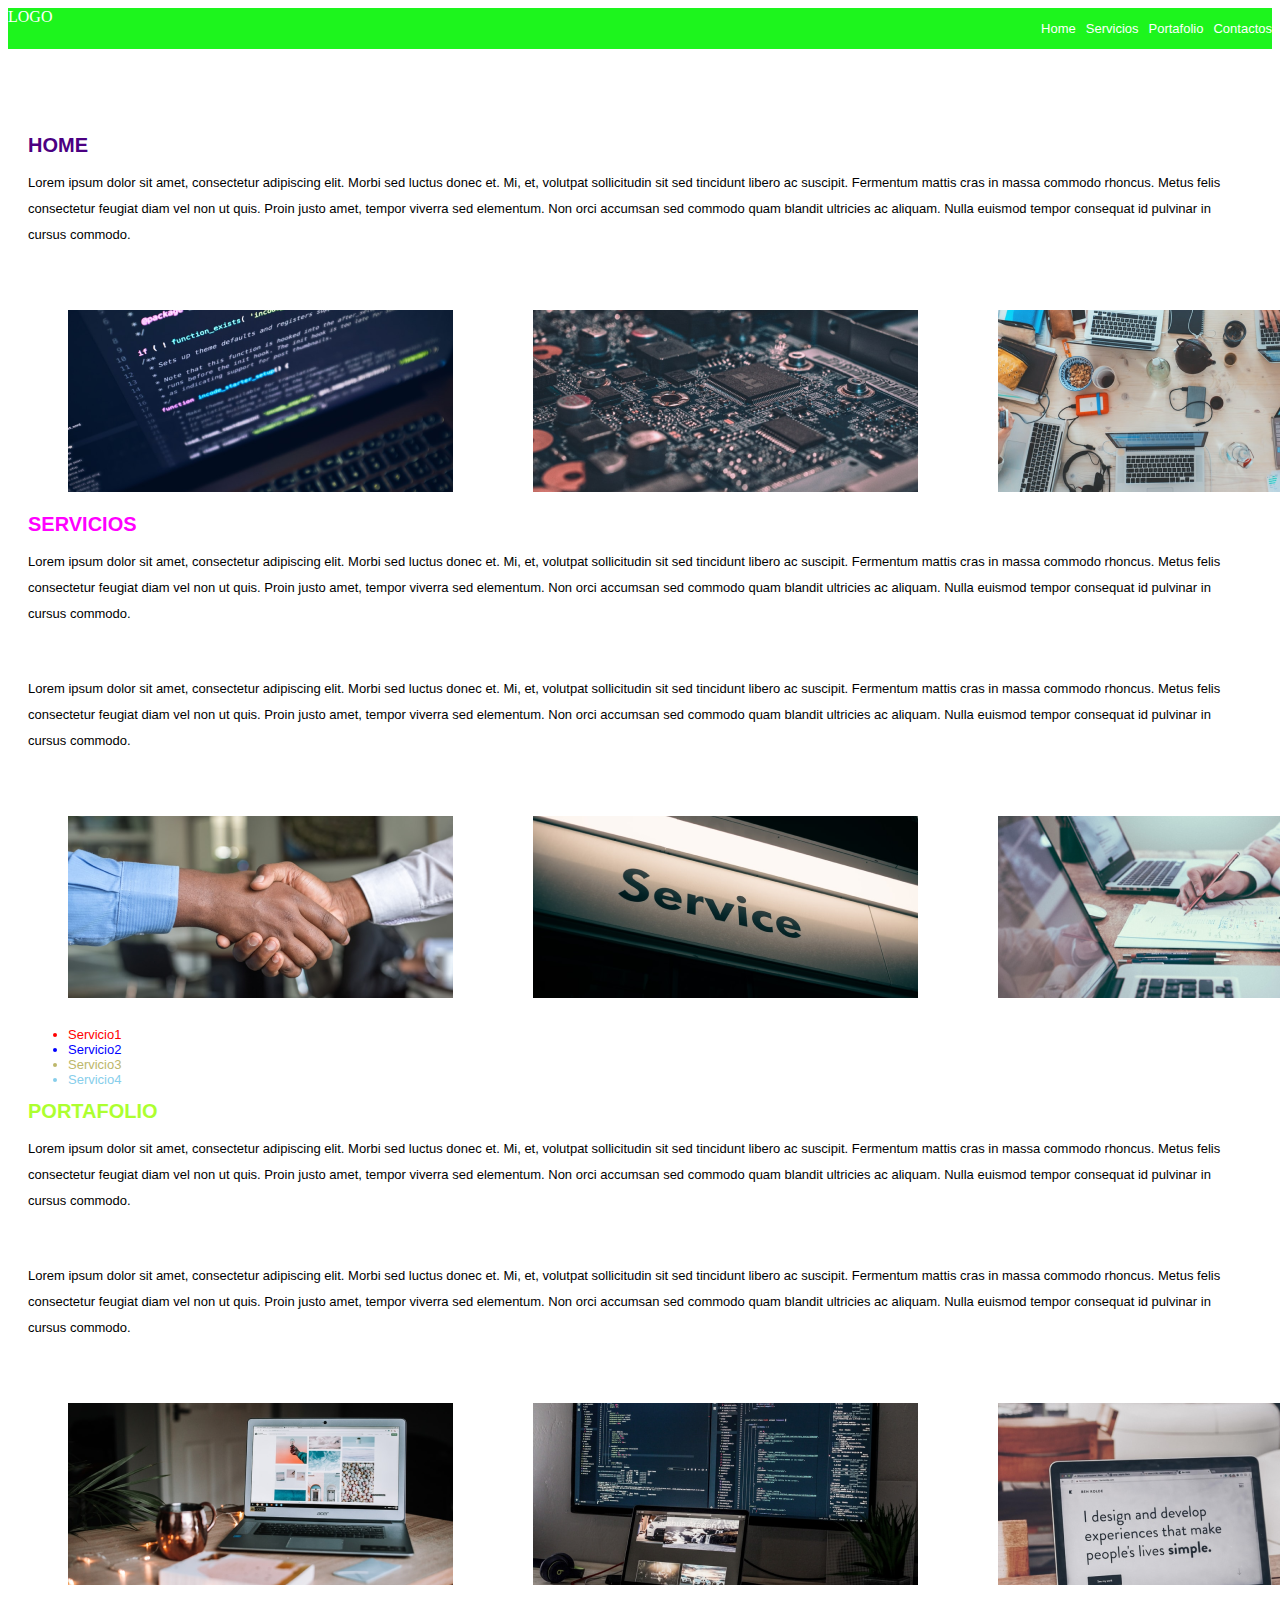
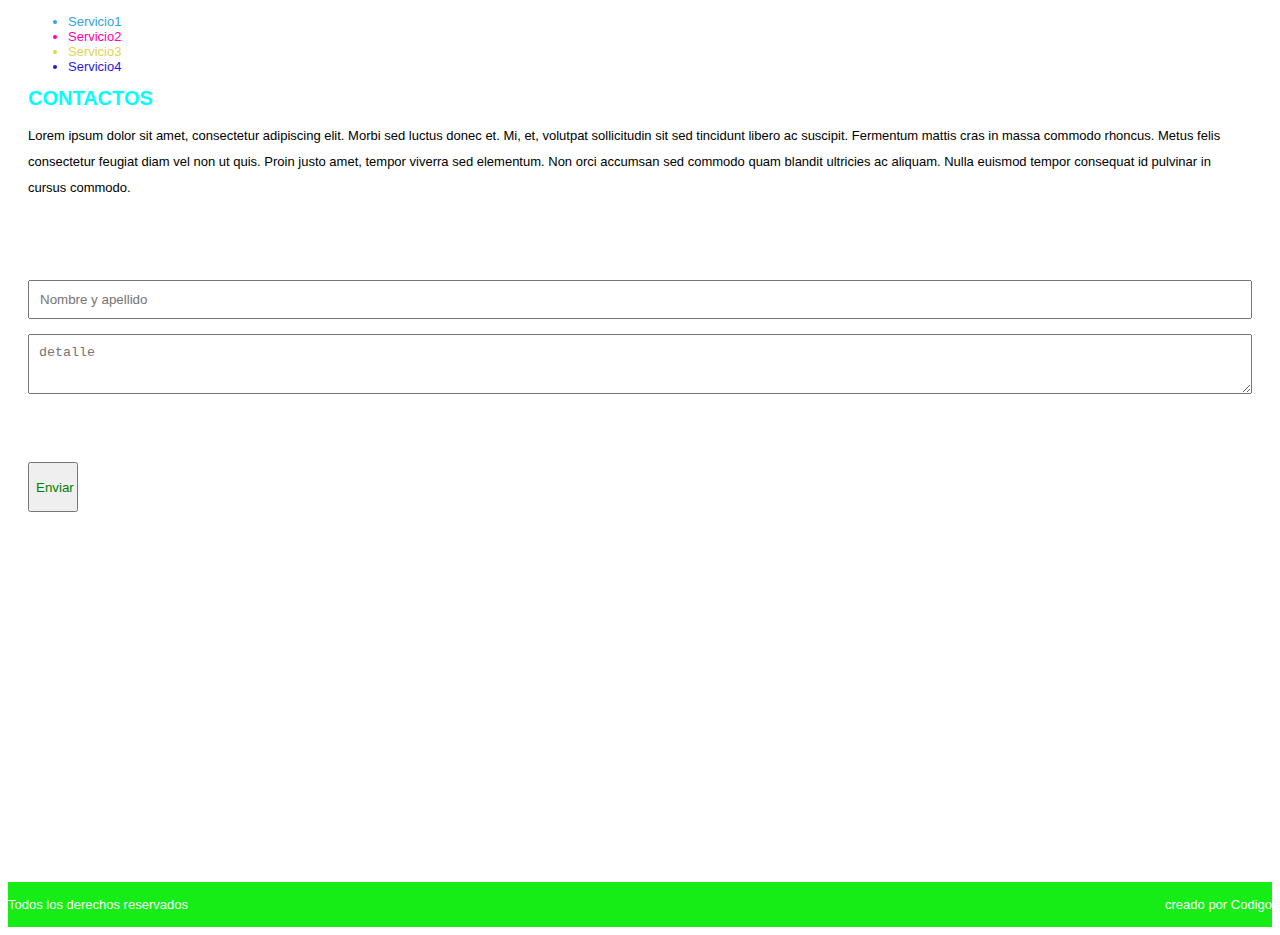
<file: index.html>
<!DOCTYPE html>
<html lang="en">
<head>
    <meta charset="UTF-8">
    <meta http-equiv="X-UA-Compatible" content="IE=edge">
    <meta name="viewport" content="width=device-width, initial-scale=1.0">
    <title>Index</title>
    <link rel="stylesheet" href="./style.css">
    <link href="./reset.css">
</head>

<body>

<div>
<header>
    <a href="/"  class="logo">
      LOGO
    </a>
    <nav>
        <ul>
            <li ><a href="./Home.html">Home</a></li>
            <li ><a href="./Servicios.html">Servicios</a></li>
            <li ><a href="./Portafolio.html">Portafolio</a></li>
            <li ><a href="./Contactos.html">Contactos</a></li>
        </ul>
    </nav>
</header>
<main>
    <section class="home">
     <h2>HOME</h2>
     <p>Lorem ipsum dolor sit amet, consectetur adipiscing elit. Morbi sed luctus donec et. Mi, et, volutpat sollicitudin sit sed tincidunt libero ac suscipit. Fermentum mattis cras in massa commodo rhoncus. Metus felis consectetur feugiat diam vel non ut quis. Proin justo amet, tempor viverra sed elementum. Non orci accumsan sed commodo quam blandit ultricies ac aliquam. Nulla euismod tempor consequat id pulvinar in cursus commodo.</p>
     <div class="figure-home">
        <figure>
            <img src="./imagenes/Rectangle 2.png">
           </figure>
       
           <figure>
               <img src="./imagenes/Rectangle 3.png">
           </figure>
       
           <figure>
                <img src="./imagenes/Rectangle 4.png">
           </figure>
     </div>
     
    </section>

    <section class="servicio">
     <div>
        <h2>SERVICIOS</h2>
     </div>   
    
    <p>Lorem ipsum dolor sit amet, consectetur adipiscing elit. Morbi sed luctus donec et. Mi, et, volutpat sollicitudin sit sed tincidunt libero ac suscipit. Fermentum mattis cras in massa commodo rhoncus. Metus felis consectetur feugiat diam vel non ut quis. Proin justo amet, tempor viverra sed elementum. Non orci accumsan sed commodo quam blandit ultricies ac aliquam. Nulla euismod tempor consequat id pulvinar in cursus commodo.</p>
    <p>Lorem ipsum dolor sit amet, consectetur adipiscing elit. Morbi sed luctus donec et. Mi, et, volutpat sollicitudin sit sed tincidunt libero ac suscipit. Fermentum mattis cras in massa commodo rhoncus. Metus felis consectetur feugiat diam vel non ut quis. Proin justo amet, tempor viverra sed elementum. Non orci accumsan sed commodo quam blandit ultricies ac aliquam. Nulla euismod tempor consequat id pulvinar in cursus commodo.</p> 
    
    <div class="figure-servicio">
        <figure>
            <img src="./imagenes/Rectangle 5.png">
        </figure>
    
        <figure>
            <img src="./imagenes/Rectangle 6.png">
        </figure>
    
        <figure>
            <img src="./imagenes/Rectangle 7.png"> 
        </figure>
    </div>
    

    <ul>
        <li>Servicio1</li> 
        <li>Servicio2</li> 
        <li>Servicio3</li> 
        <li>Servicio4</li> 
     </ul>

</section>

<section class="portafolio">

<h2>PORTAFOLIO</h2>
    
<p>Lorem ipsum dolor sit amet, consectetur adipiscing elit. Morbi sed luctus donec et. Mi, et, volutpat sollicitudin sit sed tincidunt libero ac suscipit. Fermentum mattis cras in massa commodo rhoncus. Metus felis consectetur feugiat diam vel non ut quis. Proin justo amet, tempor viverra sed elementum. Non orci accumsan sed commodo quam blandit ultricies ac aliquam. Nulla euismod tempor consequat id pulvinar in cursus commodo.</p>
    
<p>Lorem ipsum dolor sit amet, consectetur adipiscing elit. Morbi sed luctus donec et. Mi, et, volutpat sollicitudin sit sed tincidunt libero ac suscipit. Fermentum mattis cras in massa commodo rhoncus. Metus felis consectetur feugiat diam vel non ut quis. Proin justo amet, tempor viverra sed elementum. Non orci accumsan sed commodo quam blandit ultricies ac aliquam. Nulla euismod tempor consequat id pulvinar in cursus commodo.</p>
  
<div class="figure-portafolio">
    <figure>
        <img src="./imagenes/Rectangle 8.png">
    </figure>

    <figure>
        <img src="./imagenes/Rectangle 9.png">
     </figure>

     <figure>
        <img src="./imagenes/Rectangle 10.png">
    </figure>
  </div>  
   
    <ul>
        <li>Servicio1</li> 
        <li>Servicio2</li> 
        <li>Servicio3</li> 
        <li>Servicio4</li> 
     </ul>

</section>

<section class="contactos"> 
<div>
    <h2>CONTACTOS</h2>
</div>
        
 <P>Lorem ipsum dolor sit amet, consectetur adipiscing elit. Morbi sed luctus donec et. Mi, et, volutpat sollicitudin sit sed tincidunt libero ac suscipit. Fermentum mattis cras in massa commodo rhoncus. Metus felis consectetur feugiat diam vel non ut quis. Proin justo amet, tempor viverra sed elementum. Non orci accumsan sed commodo quam blandit ultricies ac aliquam. Nulla euismod tempor consequat id pulvinar in cursus commodo.</P> 
    <br>
    <br>
    <input type="text" name="Nombre y apellido" id="" placeholder="Nombre y apellido" width="100px" height="10px">
    <br>
    <br>
     <textarea placeholder="detalle"></textarea>
    <br>
    <br>
    <button class="enviar" type="submit">Enviar</button>

</section>
</main>
<br>
<br>
<footer>
<span class="footer1">Todos los derechos reservados</span>
<span class="footer2">creado por Codigo</span>
</footer>

</div>
</body>
</html>
</file>
<file: style.css>
body{
    font-family: Arial;
    font-size: 13px;
    color: black;
}

header{

    background-color: rgb(29, 245, 29);
    display: flex;
    justify-content:space-between;
}

h2{
    font-size: 20px;
    margin-top: 5px;
    margin-bottom: 5px;
}

p{
 font-weight: 400px;
 height: 114px;
 line-height: 26px;  
}

.logo{

    font-size: medium;
    font-family:arial bold;

}
section{

    border-bottom: 10px;
}


header nav{

    display: flex;
    justify-content:space-between;
    align-items: center;
}


header ul{

    display: flex;
}

header ul li{

    margin-right: 10px;
    list-style: none;
   
}

a{
    color: white;
    text-decoration: none;
    /*color: white;
    */
}

header ul li:last-child{
    margin-right: 0;
    
}

main{

    padding: 20px;
    margin-top: 60px;
    margin-bottom: 160px;
}

.home h2{

color: indigo;

}

.figure-home{

    display: flex;
}
.servicio h2{

    color:fuchsia;
}

.figure-servicio{

    display: flex;

}
.servicio ul li:nth-child(1){

    color:red
}

.servicio ul li:nth-child(2){
    color: blue;
}

.servicio ul li:nth-child(3){
    color:darkkhaki;
    
}

.servicio ul li:nth-child(4){

    color:skyblue;
}

.portafolio h2{

    color: greenyellow;
}

.figure-portafolio{

    display: flex;
}

.portafolio ul li:nth-child(1){

    color:#32a2e2
}

.portafolio ul li:nth-child(2){
    color: rgb(255, 0, 170);
}

.portafolio ul li:nth-child(3){
    color:rgb(224, 214, 75);
    
}

.portafolio ul li:nth-child(4){

    color:rgb(44, 24, 221);
}

.div .figure-portafolio{
    border-left: 10px;
}
.contactos h2{
    color: cyan;
}

input{
    width: 100%;
    box-sizing: border-box;
    padding: 10px;
}
textarea{
    width: 100%;
    box-sizing: border-box;
    padding: 10px;
    height: 60px;
}

footer{
background-color: rgb(22, 236, 22);
color: white;
padding: 15px 0px;
display:flex;
justify-content: space-between;

}
.footer2{

    color:white;
}
.enviar{

  color: green;  
  margin-top: 50px;
  margin-bottom: 160px;
  width: 50px;
  height: 50px;

}
</file>
